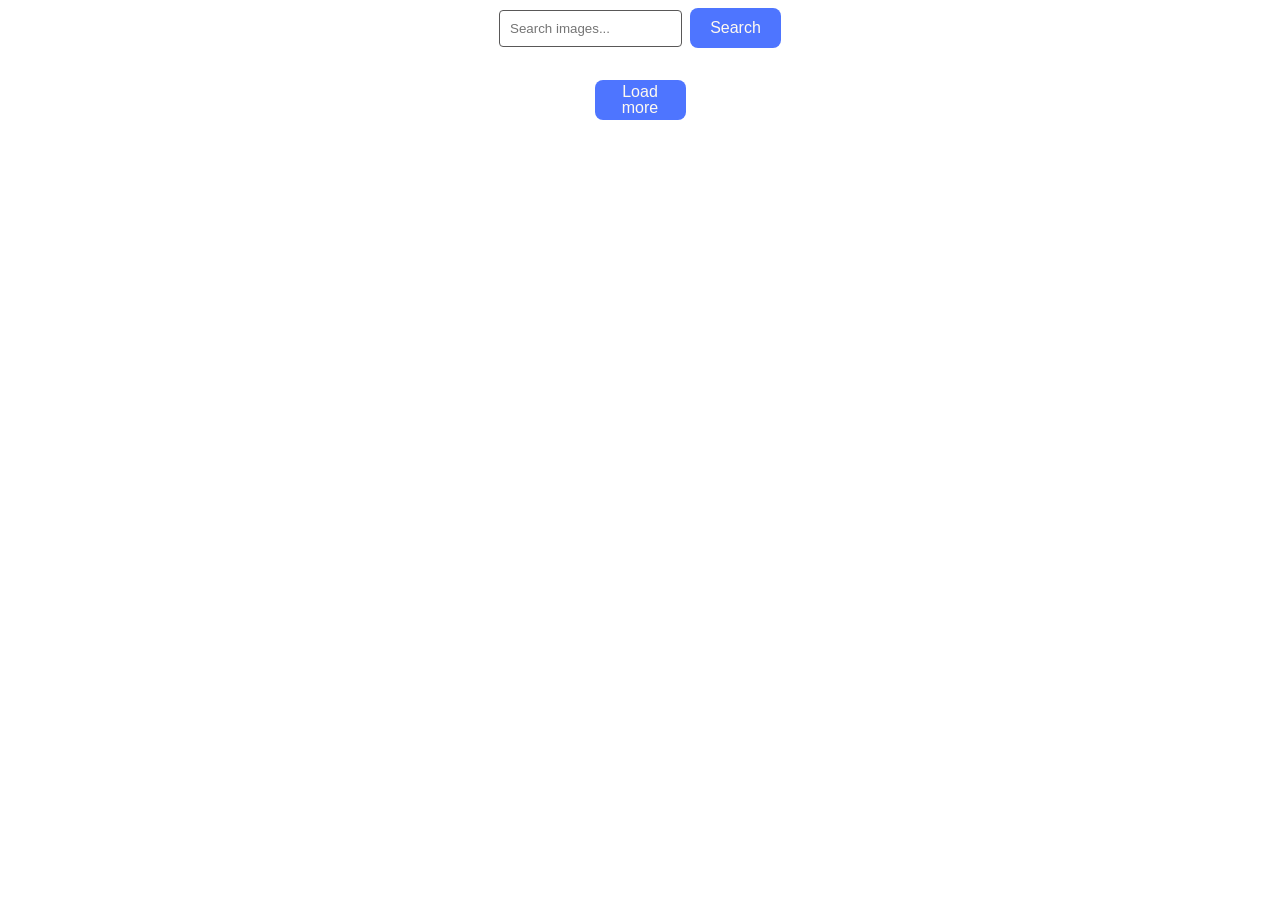
<file: src/index.html>
<!DOCTYPE html>
<html lang="en">
  <head>
    <meta charset="UTF-8" />
    <link rel="icon" type="image/svg+xml" href="/favicon.svg" />
    <meta name="viewport" content="width=device-width, initial-scale=1.0" />
    <title>HOME WORK 12</title>
    <link rel="stylesheet" href="./css/styles.css" />
  </head>
  <body>
    <form class="form">
      <input
        type="text"
        name="search"
        required
        placeholder="Search images..."
      />
      <button class="form-btn" type="submit">Search</button>
    </form>

    <ul class="gallery"></ul>

    <button class="gallery-btn" type="button">Load more</button>
    <div class="loader-text">
      <span class="loader hidden">Loading images, please wait...</span>
    </div>

    <script type="module" src="./main.js"></script>
  </body>
</html>
</file>
<file: src/css/styles.css>
button {
  border: none;
  background-color: #4e75ff;
  width: 91px;
  height: 40px;
  border-radius: 8px;
  padding: 8px 16px;
  font-style: Montserrat;
  font-weight: 500;
  font-size: 16px;
  line-height: 16px;
  letter-spacing: 4%;
  color: floralwhite;
}

.text-search {
  font-style: Montserrat;
  width: 272px;
  height: 36px;
  border-radius: 4px;
  font-weight: 400;
  font-size: 16px;
  line-height: 24px;
  letter-spacing: 4%;
  color: #808080;
  border-color: #bababa;
  padding: 0px 16px;
}
.form {
  display: flex;
  flex-direction: row;
  gap: 8px;
  /* margin-bottom: 0px; */
  margin: auto;
  align-items: center;
  justify-content: center;
}

.gallery {
  display: flex;
  flex-wrap: wrap;
  gap: 20px;
  justify-content: center;
  width: 100%;
  list-style: none;
}

.gallery-list {
  list-style: none;
  display: flex;
  flex-direction: column;
  align-items: center;
}

.gallery-group {
  display: flex;
  flex-direction: row;
  padding: 0px;
  justify-content: center;
  gap: 20px;
}

.sl-image {
  border-radius: 2px;
  box-shadow: 2px 2px 10px rgba(20, 16, 16, 0.438);
}

.gallery-subtitle {
  font-size: 12px;
  font-weight: 600;
}

.gallery-txt {
  font-size: 12px;
  font-weight: 400;
  margin: 0px;
}

.gallery-image {
  width: 280px;
  height: 187px;
  border-radius: 2px;
  box-shadow: 2px 2px 10px rgba(20, 16, 16, 0.438);
}

.gallery-btn {
  display: flex;
  align-items: center;
  justify-content: center;
  margin: auto;
}

input {
  border: 0.5px solid #595858;
  border-radius: 4px;
  height: 33px;
  font-style: 16px;
  padding-left: 10px;
}

input {
  outline: none;
}

input:hover,
textarea:hover {
  border: 0.5px solid #3e0bd8;
}

button:hover {
  background-color: #3659e3;
}

.hidden {
  display: none;
}

.loader-text {
  margin-block: 48px;
  text-align: center;
  margin: 20px;
}

.photo-card {
  width: 250px;
  border: 1.5px solid indigo;
  border-radius: 4px;
  overflow: hidden;
  box-shadow: 2px 2px 10px rgba(133, 97, 97, 0.1);
  background-color: #fff;
}

.photo-card img {
  width: 100%;
  height: 180px;
  object-fit: cover;
}

.info {
  padding: 10px;
  font-size: 16px;
  color: indigo;
}
</file>
